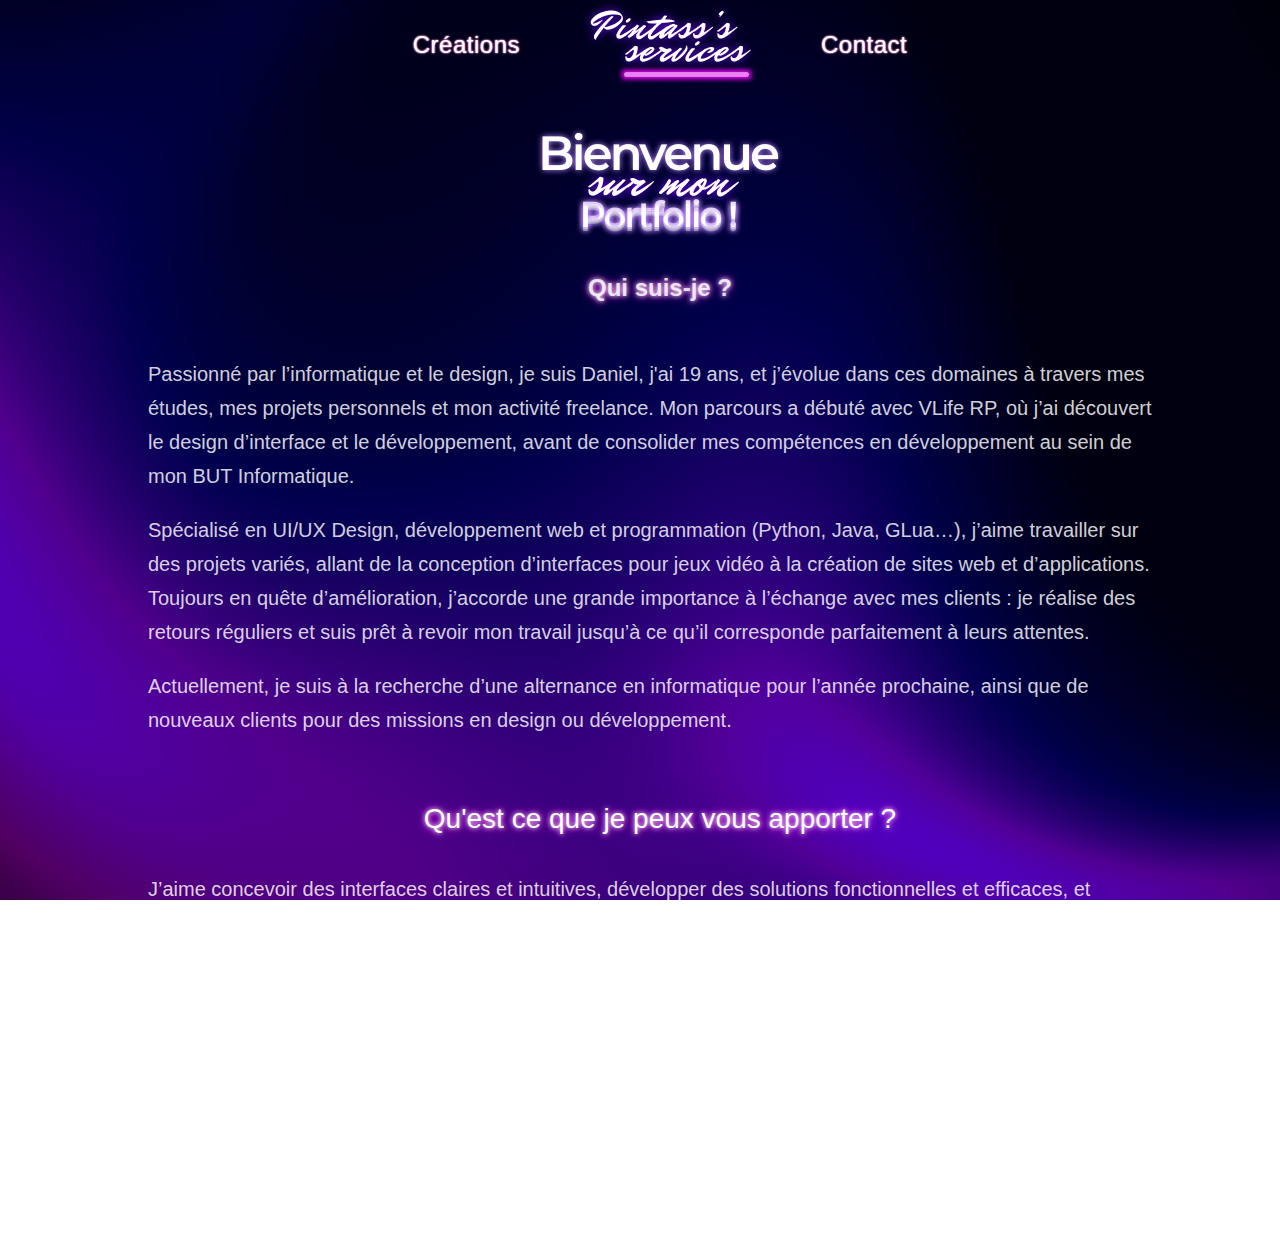
<file: index.html>
<!DOCTYPE html>
<html lang="fr">
<head>
    <meta charset="UTF-8">
    <meta name="viewport" content="width=device-width, initial-scale=1.0">
    <title>Pintass's services - Portfolio</title>
    <link rel="stylesheet" href="styles.css">
    <link href="https://fonts.googleapis.com/css2?family=Poppins:wght@300;400;600;700&display=swap" rel="stylesheet">
</head>
<body>
    <div class="container">
        <header>
            <nav class="left-nav">
                <a href="creations.html">Créations</a>
            </nav>
            
            <div class="logo">
                <img src="img/logo.png" alt="Pintass's services">
            </div>
            
            <nav class="right-nav">
                <a href="contact.html">Contact</a>
            </nav>

            <!-- <img src="flag-fr.png" alt="Français"> --> 
        
        </header>
        
        <section class="hero">
            <div class="hero-content">
                <img src="img/welcome.png" alt="Logo de bienvenue sur le portfolio">
                <h1>Qui suis-je ?</h1>
            </div>
        </section>
        
        <section class="content-section">
            <p>Passionné par l’informatique et le design, je suis Daniel, j'ai 19 ans, et j’évolue dans ces domaines à travers mes études, mes projets personnels et mon activité freelance. Mon parcours a débuté avec VLife RP, où j’ai découvert le design d’interface et le développement, avant de consolider mes compétences en développement au sein de mon BUT Informatique.</p>
            
            <p>Spécialisé en UI/UX Design, développement web et programmation (Python, Java, GLua…), j’aime travailler sur des projets variés, allant de la conception d’interfaces pour jeux vidéo à la création de sites web et d’applications. Toujours en quête d’amélioration, j’accorde une grande importance à l’échange avec mes clients : je réalise des retours réguliers et suis prêt à revoir mon travail jusqu’à ce qu’il corresponde parfaitement à leurs attentes.</p>
            
            <p>Actuellement, je suis à la recherche d’une alternance en informatique pour l’année prochaine, ainsi que de nouveaux clients pour des missions en design ou développement.</p>
        </section>
        

        <section class="services-section">
            <h2>Qu'est ce que je peux vous apporter ?</h2>
            
            <p>J’aime concevoir des interfaces claires et intuitives, développer des solutions fonctionnelles et efficaces, et m’assurer que chaque projet répond aux attentes. Mon expertise en design UI/UX et en montage vidéo me permet de créer des visuels impactants et bien pensés, tandis que mes compétences en développement m’aident à donner vie à ces idées. </p>

            <p>Je travaille avec rigueur et flexibilité, en maintenant un échange régulier avec mes clients afin d’ajuster au mieux le projet à leurs attentes. S’il faut revoir une partie du travail, je suis toujours prêt à l’améliorer. Mon objectif est simple : progresser chaque jour et offrir des réalisations de qualité. </p>
                
            <p>Actuellement, je suis disponible pour de nouvelles missions en design, montage vidéo et développement, et je recherche une alternance en informatique pour l’année prochaine.</p>
                
                
        </section>
    </div>
</body>
</html>
</file>
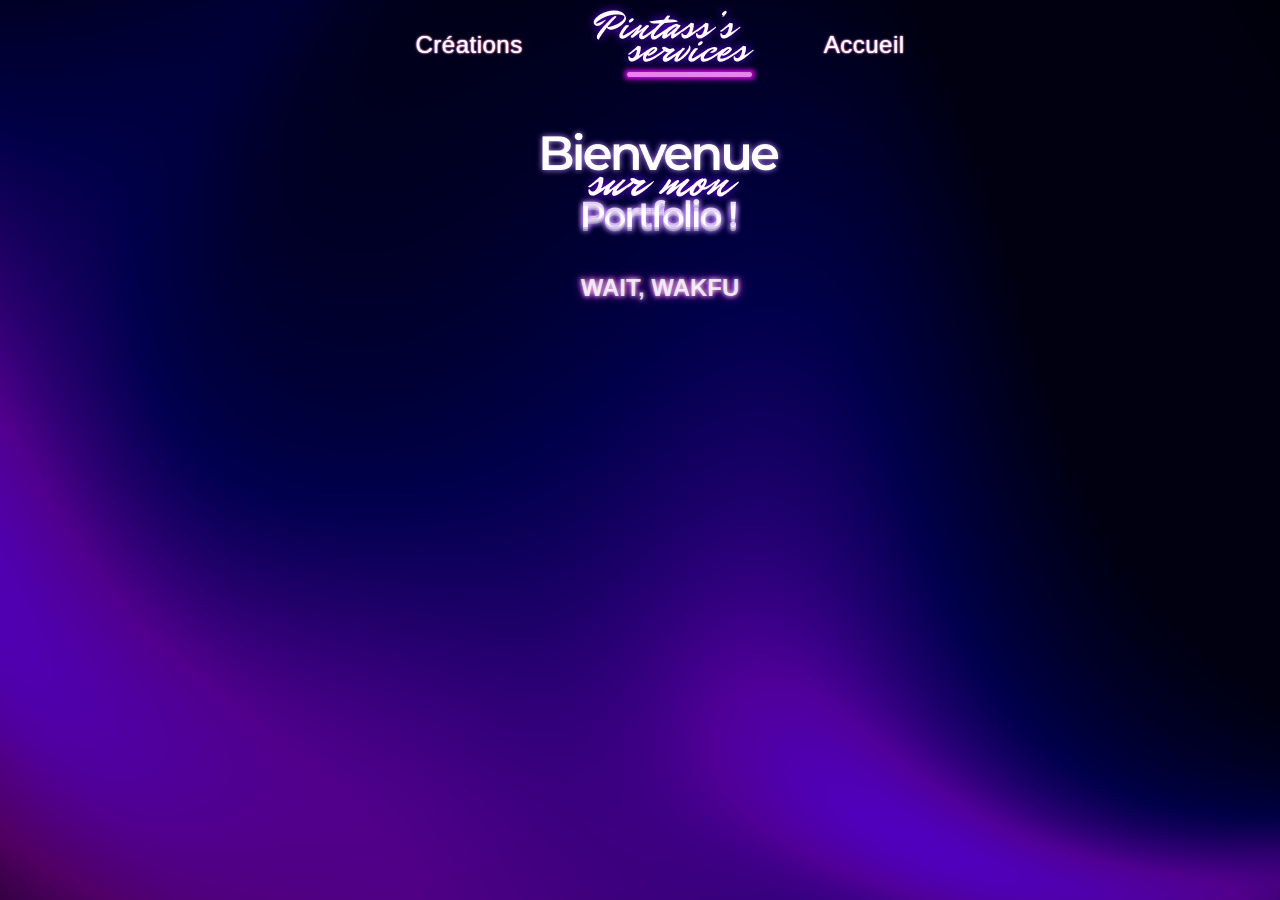
<file: contact.html>
<!DOCTYPE html>
<html lang="fr">
<head>
    <meta charset="UTF-8">
    <meta name="viewport" content="width=device-width, initial-scale=1.0">
    <title>Pintass's services - Portfolio</title>
    <link rel="stylesheet" href="styles.css">
    <link href="https://fonts.googleapis.com/css2?family=Poppins:wght@300;400;600;700&display=swap" rel="stylesheet">
</head>
<body>
    <div class="container">
        <header>
            <nav class="left-nav">
                <a href="creations.html">Créations</a>
            </nav>
            
            <div class="logo">
                <img src="img/logo.png" alt="Pintass's services">
            </div>
            
            <nav class="right-nav">
                <a href="index.html">Accueil</a>
            </nav>

            <!-- <img src="flag-fr.png" alt="Français"> --> 
        
        </header>
        
        <section class="hero">
            <div class="hero-content">
                <img src="img/welcome.png" alt="Logo de bienvenue sur le portfolio">
                <h1>WAIT, WAKFU</h1>
            </div>
        </section>
        
        
    </div>
</body>
</html>
</file>
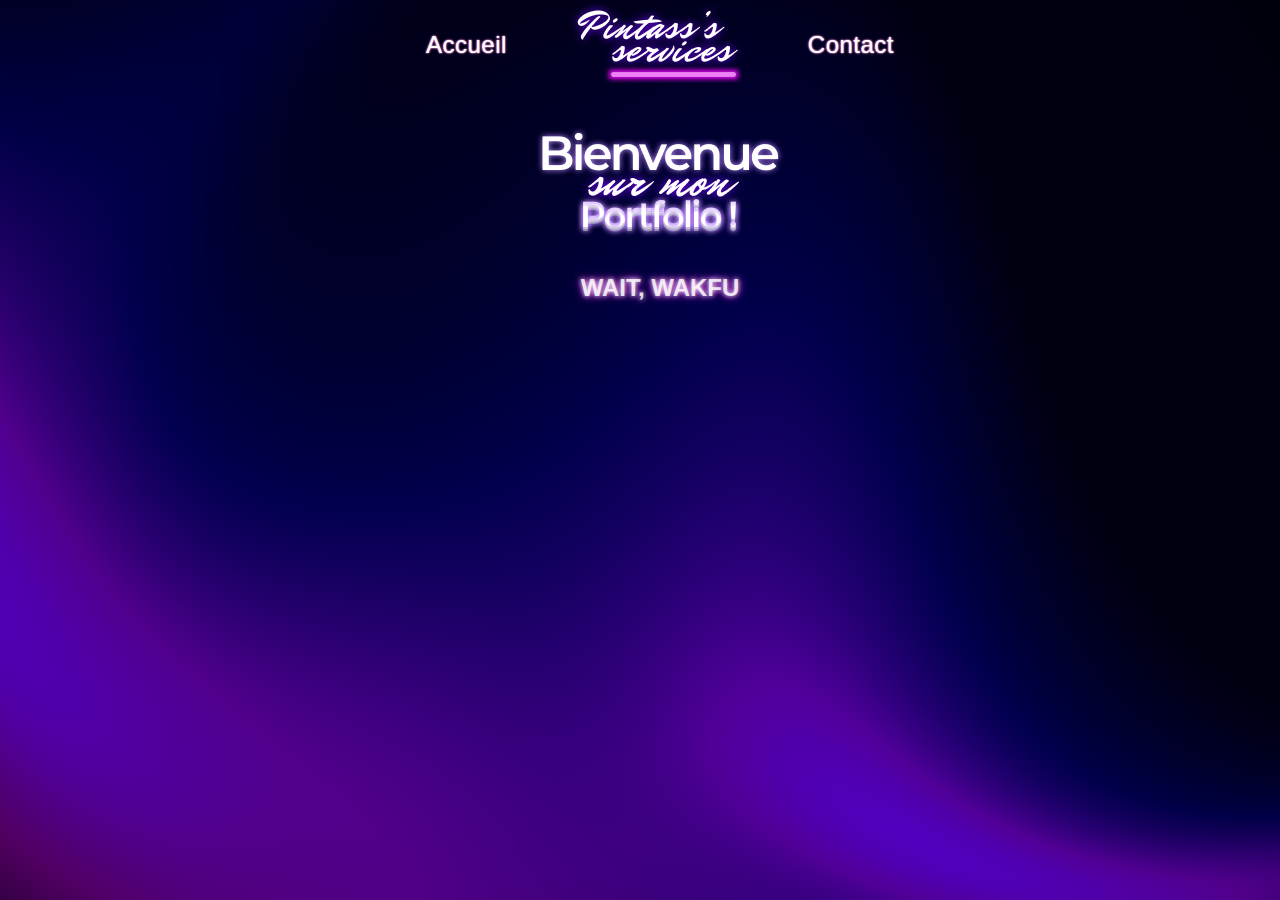
<file: creations.html>
<!DOCTYPE html>
<html lang="fr">
<head>
    <meta charset="UTF-8">
    <meta name="viewport" content="width=device-width, initial-scale=1.0">
    <title>Pintass's services - Portfolio</title>
    <link rel="stylesheet" href="styles.css">
    <link href="https://fonts.googleapis.com/css2?family=Poppins:wght@300;400;600;700&display=swap" rel="stylesheet">
</head>
<body>
    <div class="container">
        <header>
            <nav class="left-nav">
                <a href="index.html">Accueil</a>
            </nav>
            
            <div class="logo">
                <img src="img/logo.png" alt="Pintass's services">
            </div>
            
            <nav class="right-nav">
                <a href="contact.html">Contact</a>
            </nav>

            <!-- <img src="flag-fr.png" alt="Français"> --> 
        
        </header>
        
        <section class="hero">
            <div class="hero-content">
                <img src="img/welcome.png" alt="Logo de bienvenue sur le portfolio">
                <h1>WAIT, WAKFU</h1>
            </div>
        </section>
        

    </div>
</body>
</html>
</file>
<file: styles.css>
* {
    margin: 0;
    padding: 0;
    font-family: 'Montserrat', sans-serif;
    font-weight: 500;
    font-size: 20px;
    
}

body {
    background-image: url("img/background.png");
    background-size: cover;
    background-position: center;
    background-repeat: no-repeat;
    background-attachment: fixed;
    color: #ffffffd3;
    min-height: 100vh;
    overflow-x: hidden;
}

.container {
    width: 100%;
    max-width: 2000px;
    margin: 0 auto;
    padding: 0 20px;
}

/* En-tête et navigation */
header {
    display: flex;
    align-items: center;
    justify-content: center;
    gap: 60px;
}

logo img{
    width: auto;
    height: auto;
}

logo img:hover {
    transform: scale(1.1);
}


.left-nav a, .right-nav a {
    color: #fff;
    text-decoration: none;
    font-size: 24px;
    font-weight: 500;
    letter-spacing: 0.5px;
    text-shadow: 0 0 2px #ffffff, 0 0 2px #ff00b3;
    position: relative;
    padding-bottom: 5px;
}

.left-nav a::after, .right-nav a::after {
    content: '';
    position: absolute;
    bottom: 0px;
    left: 50.5%;
    width: 0;
    height: 0.5px;
    background-color: #ffffffa4;
    transition: width 0.2s ease-in-out, box-shadow 0.5s ease-in-out;
    display: block;
    transform: translateX(-50%);

}

.left-nav a:hover::after, .right-nav a:hover::after {
    width: 100%;
    box-shadow: 0 0 3px 3px #f949ff; /* Ombre visible au survol */
}





/* Section héro */
.hero {
    padding: 35px;
    display: flex;
    justify-content: center;
}

.hero-content {
    text-align: center;
}

.hero h1 {
    font-size: 24px;
    margin-top: 30px;
    font-weight: 600;
    text-shadow: 0 0 5px #fff, 0 0 10px #ff00ff;
}

.content-section, .services-section {
    width: 80%;
    max-width: 1700px;
    margin: 20px auto;
    line-height: 1.6;
}

.content-section p, .services-section p {
    margin-bottom: 20px;
    line-height: 1.7;
}

.services-section h2 {
    text-align: center;
    font-size: 28px;
    margin: 60px 0 30px;
    color: #fff;
    text-shadow: 0 0 5px #fff, 0 0 10px #ff00ff;
}

/* Responsive */
@media (max-width: 768px) {
    header {
        flex-direction: column;

    }
    
    .left-nav, .right-nav {
        text-align: center;

    }
    
    .hero h1 {
        font-size: 24px;
    }
    
    .content-section, .services-section {
        width: 95%;
    }
}
</file>
